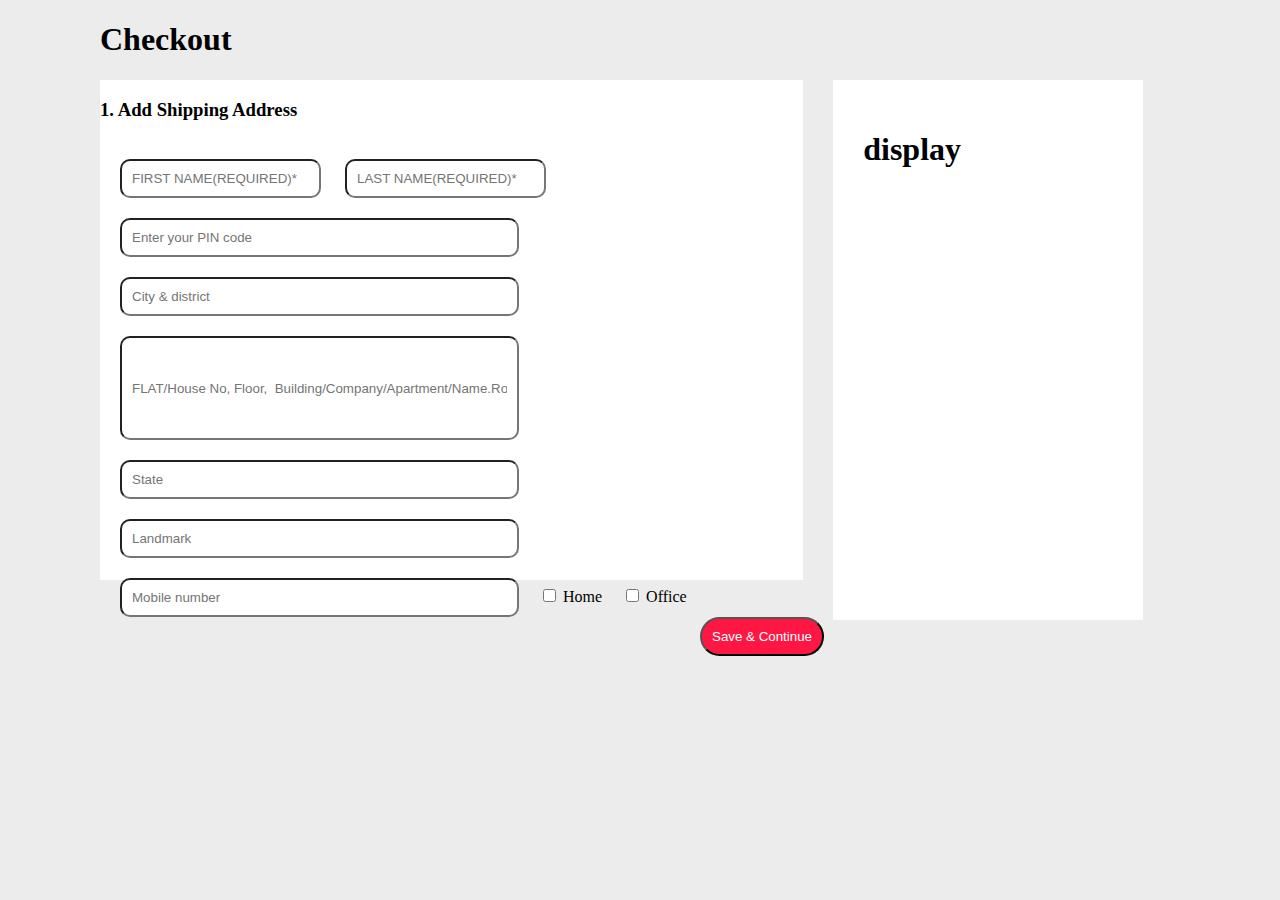
<file: checkout/index.html>
<!DOCTYPE html>
<html lang="en">

<head>
    <meta charset="UTF-8">
    <meta http-equiv="X-UA-Compatible" content="IE=edge">
    <meta name="viewport" content="width=device-width, initial-scale=1.0">
    <title>Document</title>
    <style>
        body {
            background-color: rgb(236, 236, 236);
            margin-left: 100px;
        }

        h1 {
            color: black;
        }

        #acontainer {
            display: flex;
            gap: 30px;
        }

        #aleft {
         
            background-color: white;
            width: 60%;
            height: 500px;
        }

        #aright {
            
            background-color: white;
            width: 23%;
            height: 500px;
            padding: 20px;
        }

        #acircle {
            border-radius: 50%;

            
        }

        #form1>input {
            gap: 20px;
            margin-left: 20px;
            margin-top: 20px;
            padding: 10px;
            border-radius: 10px;

        }

        #a,
        #w {
            width: 375px;
        }

        #b {
            height: 80px;
            width: 375px;
        }

        .i {
            border-radius: 50%;
        }

        #save {
            margin-left: 600px;
            background-color: rgb(255, 23, 68);
            border-radius: 20px;
            color: white;
            padding: 10px;
        }
        #t1{
            padding: 10px;
        }
    </style>
</head>

<body>
    <h1>Checkout</h1>
    <div id="acontainer">

        <div id="aleft">

            <h3> 1. Add Shipping Address</h3>
            <form action="" id="form1">
                <input type="text" placeholder="FIRST NAME(REQUIRED)*">
                <input type="text" placeholder="LAST NAME(REQUIRED)*">
                <input type="text" placeholder="Enter your PIN code" id="w">
                <br>
                <input id="a" type="text" placeholder="City & district">
                <input  type="text" oninput="home1()" name="" id="b"
                    placeholder="FLAT/House No, Floor,  Building/Company/Apartment/Name.Road/Street Name Area,Colony.Sector,Village">
                <br>
                <input type="text" name="" id="a" placeholder="State">
                <br>
                <input type="text" name="" id="a" placeholder="Landmark">
                <input type="text" name="" id="a" placeholder="Mobile number">
                <input type="checkbox" name="home" id="">
                <label for="home" class="i">Home</label>
                <input type="checkbox" name="home" id="">
                <label for="home" class="i">Office</label> <br>

            </form>
            <input onclick="result()" id="save" type="submit" value="Save & Continue">
            <!-- <a href="pay.html">save</a> -->
        </div>
        <div id="aright">
           <h1 id="t1">display</h1>
        </div>
    </div>
</body>

</html>
<script>
    var res1 = document.getElementById("aright")
    function result() {
        console.log("rram")
        window.location.assign("pay.html")

    }
    const res = JSON.parse(localStorage.getItem("store"));
    console.log("res", res)
  
    res.map(function(data){
        let div = document.createElement("div");

        let p = document.createElement("p");
        p.innerText = data.description+"     "+"shipping";
        console.log(p)

        let p1 = document.createElement("p");
        p1.innerText =`prise is${data.price}`; 

        div.append( p1);

        res1.append(div)
    })
     var total = res.reduce(function (acc, cv) {
             return acc+Number(cv.price)
    },0);
    document.querySelector("#t1").textContent=`total amount is ${total}`
    console.log("total", total)

    localStorage.setItem("totalamount",JSON.stringify(total))

    function add(input){
  console.log("a",input)
    }
     function home1(){
         let inp=document.getElementById("b").value;
          
         localStorage.setItem("home",JSON.stringify(inp))
         console.log("input",inp)
     }

</script>
</file>
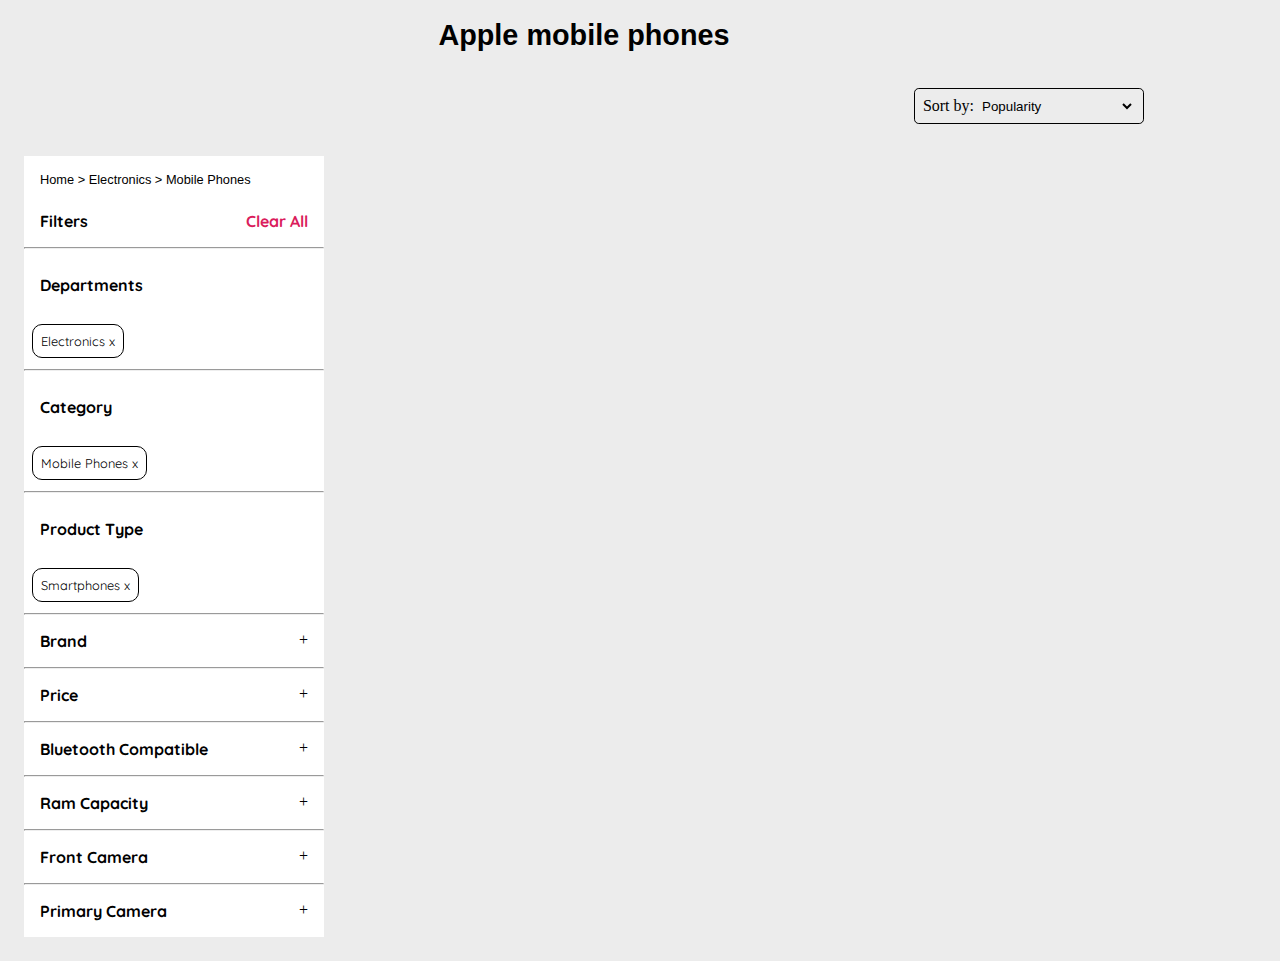
<file: append.html>
<!DOCTYPE html>
<html lang="en">
  <head>
    <meta charset="UTF-8" />
    <meta http-equiv="X-UA-Compatible" content="IE=edge" />
    <meta name="viewport" content="width=device-width, initial-scale=1.0" />
    <title>Document</title>
    <link rel="preconnect" href="https://fonts.googleapis.com">
<link rel="preconnect" href="https://fonts.gstatic.com" crossorigin>
<link href="https://fonts.googleapis.com/css2?family=Dancing+Script:wght@700&family=Quicksand:wght@300;500;600;700&display=swap" rel="stylesheet">
    <link
      rel="stylesheet"
      href="https://cdnjs.cloudflare.com/ajax/libs/font-awesome/4.7.0/css/font-awesome.min.css"
    />
    <style>
      body {
        background-color: rgb(236, 236, 236);
      }
      #nContainer {
        width: 90vw;
      }

      #ntitle {
        font-family: sans-serif;
        text-align: center;
        font-size: 0.8rem;
      }

      #nsortcategory {
        display: flex;
        justify-content: flex-end;
      }
      #nwholedivnsort {
        border: 0.1rem solid black;
        padding: 0.5rem;
        margin:1rem;
        border-radius: 0.3rem;
      }
      #nsort {
        border: none;
        background-color: rgb(236, 236, 236);
        padding-right: 2rem;
        outline:0px;
      }

      #mobiledatacont {
        margin-top: 0.5rem;
        display: grid;
        grid-template-columns: repeat(4, 1fr);
        grid-template-rows: auto;
        gap: 0.625rem;
       
      }

      #nimage {
        height: 15rem;
        width: 12rem;
      }
      #nimage:hover {
        height: 15.5rem;
        width: 12.5rem;
        cursor: pointer;
       
      }
      #nimagediv {
        height: 16rem;
        width: 13rem;
        box-sizing: border-box;
       
      }

      #nparadiv {
        font-family: -apple-system, BlinkMacSystemFont, "Segoe UI", Roboto,
          Oxygen, Ubuntu, Cantarell, "Open Sans", "Helvetica Neue", sans-serif;
        width: 12rem;
        display: grid;
        text-align: left;
        line-height: 150%;
        padding: 0.5rem;
      }

      #nrating {
        position: absolute;
      }
      #nratingdiv {
        display: flex;
      }
      .nchecked {
        color: green;
        position: relative;
        top: 0.25rem;
        left: 4.8rem;
      }
      #nbrand,
      #nprice {
        font-weight: bold;
      }
      #ntitle {
        font-size: 0.9rem;
      }

      #ndatacont{
        display: flex;
      }

      #nsidebar{
        width:18.75rem;
        margin:1rem;
       background: #ffffff
      }

      #npath{
        font-size:0.8rem;
        font-family: sans-serif;
        padding:0.5rem;
           margin:0.5rem;
           cursor:pointer;
      }

      #nfilterdiv{
        display: flex;
        justify-content: space-between;
          padding:0.5rem;
           margin:0.5rem;
      }
      #nfilterdiv>div:first-child{
        font-size: 1rem;
        font-family: 'Quicksand', sans-serif;
        font-weight:bold;
        cursor:pointer;
         
      }
      #nfilterdiv>div:last-child{
        font-size: 1rem;
        font-family: 'Quicksand', sans-serif;
        font-weight: bold;
        color:#da1c5c;
        cursor:pointer;
        
      }
   
#ndipartment{
  line-height: 250%; 
}


  #ndipartment>div:first-child{
         font-size: 1rem;
         font-family: 'Quicksand', sans-serif;
         font-weight:bold;  
          padding:0.5rem;
           margin:0.5rem;
           cursor:pointer;
       
  }
  #ndipartment>div:last-child{
         display: inline;
         font-size: 0.8rem;
         font-family: 'Quicksand', sans-serif;
          border-radius: 10px;
          border:0.1rem solid black;
          padding:0.5rem;
          margin:0.5rem;
          cursor:pointer;
        
  }

  @media all and (min-width:600px) and (max-width:900px)
       {
          #mobiledatacont
         {
           
        margin-top: 0.5rem;
        display: grid;
        grid-template-columns: repeat(2, 1fr);
        grid-template-rows: auto;
        gap: 0.625rem;
       
        }
       }

         @media all and (min-width:50px) and (max-width:600px)
       {
        #mobiledatacont
         {
           
        margin-top: 0.5rem;
        display: grid;
        grid-template-columns: repeat(1, 1fr);
        grid-template-rows: auto;
        gap: 0.625rem;
       
       
        }
       }

.nthings{
  display:flex;
  justify-content: space-between;
  padding:0.5rem;
  margin:0.5rem;
  cursor:pointer;
}
.nthings>div:first-child{
         font-size: 1rem;
         font-family: 'Quicksand', sans-serif;
         font-weight:bold; 
         cursor:pointer;
}

    </style>
  </head>
  <body>
    <!-- mobile phone title box   -->
    <div id="nContainer">
      <div id="ntitle">
        <h1>Apple mobile phones</h1>
      </div>
      <!-- sortbycategory div  -->
      <div id="nsortcategory">
        <div id="nwholedivnsort">
          <span>Sort by:</span>
          <select name="" id="nsort" onchange="nsortItem()">
            <option value="pop">Popularity</option>
            <option value="l2h">Price Low to High</option>
            <option value="h2l">Price High to Low</option>
            <option value="disc">Discounts</option>
          </select>
        </div>
      </div>
      <div id="ndatacont">
        <div id="nsidebar">
          <div id="npath">
            <span>Home ></span>
            <span> Electronics ></span>
            <span>Mobile Phones </span>
          </div>
          <div id="nfilterdiv">
            <div>Filters</div>
            <div>Clear All</div>
           
          </div>
          <hr>
          <div id="ndipartment">
         
            <div>Departments</div>
            <div>Electronics x</div>
          </div>
          <hr>
          <div id="ndipartment">
            <div>Category</div>
            <div>Mobile Phones x</div>
          </div>
          <hr>
          <div id="ndipartment">
            <div>Product Type</div>
            <div>Smartphones x</div>
          </div>
          <hr>
          <div class="nthings">
            <div>Brand</div>
            <div>+</div>
          </div>
          <hr>
          <div class="nthings">
            <div>Price</div>
            <div>+</div>
          </div>
          <hr>
          <div class="nthings">
            <div>Bluetooth Compatible
            </div>
            <div>+</div>
          </div>
          <hr>
          <div class="nthings">
            <div>Ram Capacity</div>
            <div>+</div>
          </div>
          <hr>
          <div class="nthings">
            <div>Front Camera</div>
            <div>+</div>
          </div>
          <hr>
          <div class="nthings">
            <div>Primary Camera</div>
            <div>+</div>
          </div>

        </div>
        <div id="mobiledatacont"></div>
      </div>
    </div>
  </body>
</html>
<script src="./mobileData.js"></script>

<script>
  let Data = JSON.parse(localStorage.getItem("mobileData")) || [];

  let mobiledatacont = document.querySelector("#mobiledatacont");

  const display = (data, parent) => {
    parent.innerHTML = null;

    data.map(function (el) {
      let maindiv = document.createElement("div");
      maindiv.setAttribute("id", "nmaindiv");
      maindiv.addEventListener("click", function () {
        addtocart(el);
      });
      let imagediv = document.createElement("div");
      imagediv.setAttribute("id", "nimagediv");
      let paradiv = document.createElement("div");
      paradiv.setAttribute("id", "nparadiv");

      let image = document.createElement("img");
      image.setAttribute("id", "nimage");
      image.src = el.image;
      let brand = document.createElement("div");
      brand.setAttribute("id", "nbrand");
      brand.innerHTML = el.name;
      let title = document.createElement("p");
      title.setAttribute("id", "ntitle");
      title.innerHTML = el.desc;
      let price = document.createElement("div");
      price.setAttribute("id", "nprice");
      price.innerHTML = `Price: ${el.price}`;

      let ratingdiv = document.createElement("div");
      ratingdiv.setAttribute("id", "nratingdiv");

      let rating = document.createElement("span");
      rating.setAttribute("id", "nrating");
      rating.innerHTML = `Rating: ${el.rating}`;

      let rating_star = document.createElement("span");
      rating_star.setAttribute("class", "fa fa-star nchecked");

      ratingdiv.append(rating, rating_star);
      imagediv.append(image);
      paradiv.append(brand, title, price, ratingdiv);
      maindiv.append(imagediv, paradiv);
      parent.append(maindiv);
    });
  };

  function addtocart(el) {
    let selectedprod = [];
    selectedprod.push(el);
    localStorage.setItem("selected", JSON.stringify(selectedprod));
  }

  function nsortItem() {
    let sortvalue = document.querySelector("#nsort").value;

    if (sortvalue == "l2h") {
      Data = Data.sort(function (a, b) {
        return a.price - b.price;
      });
      console.log(Data[0].price);
      console.log(Data);
      display(Data, mobiledatacont);
    } else if (sortvalue == "h2l") {
      Data = Data.sort(function (a, b) {
        return b.price - a.price;
      });
      console.log(Data[0].price);
      console.log(Data);
      display(Data, mobiledatacont);
    }
  }

  display(Data, mobiledatacont);
</script>
</file>
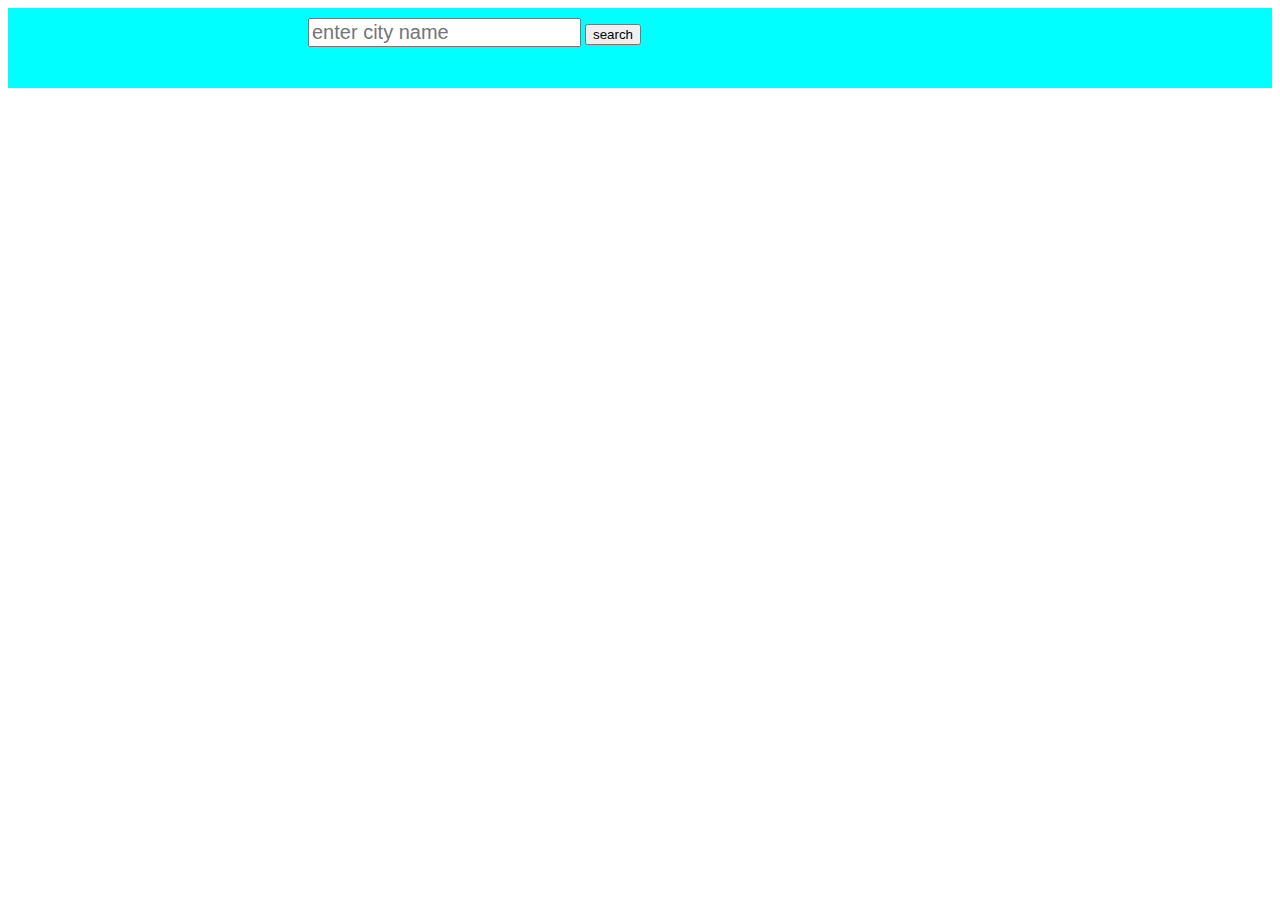
<file: checkout/home.html>
<!DOCTYPE html>
<html lang="en">
<head>
    <meta charset="UTF-8">
    <meta http-equiv="X-UA-Compatible" content="IE=edge">
    <meta name="viewport" content="width=device-width, initial-scale=1.0">
    <title>Document</title>
    <style>
      #container{
        display: grid;
        grid-template-columns: repeat(3,30%);
        gap: 20px;
        
      }
      #container1{
        width: 100%;
        height: 80px;
        background-color: aqua;
      }
      #search{
        margin-left: 300px;
        font-size: 20px;
        margin-top: 10px;
      }
    </style>
</head>
<body>
    <div id="container1">
      <input type="text" name="" id="search" placeholder="enter city name">
    <button onclick="search1()">search</button>
      
    </div>
    <div id="container">

    </div>
    <div id="container3">
    </div>
</body>
</html>
<script>
   
  //  eaf6ddff90ebf415a4dcc82aa7163d64
  // AIzaSyCQKH84fwSF7XyvWWNCvMXfcftk_KzJwnY
    var data;
   async function search1(){
    container.innerHTML=null;
       try{
        
         let inp=document.getElementById("search").value;
         //let url=`https://api.openweathermap.org/data/2.5/weather?q=${inp}&appid=eaf6ddff90ebf415a4dcc82aa7163d64`;
        let res = await fetch('https://fakestoreapi.com/products');

      data= await res.json();

      console.log("data",data)

      // let  ans=data.Search;
     // console.log("data",data)
      
      //  var ans=data.weather;
         appendproducts(data);
         
       }
       catch(err){
               console.log("err:",err)
           }
       }
    


 let container=document.getElementById("container")


  function appendproducts(data){
    console.log("ans",(data)) 
    container.innerHTML=null;
    // Show min temp, max temp, wind, clounds, sunrise, sunset etc.
      data.forEach(function(el){
        let div=document.createElement("div");
    let div1=document.createElement("div");
    let inp=document.getElementById("search").value;
        let p= document.createElement("p");
           p.innerText=el.description;
           p.addEventListener("click",function(){
               result(el)
           })
      
        
        let p3= document.createElement("img");
        p3.src=el.image;
        div.append(p,p3);
             
             container.append(div)

      })
      var ans=[];
    
      function result(el){
          
          ans.push(el);
          console.log("el:",ans)
          localStorage.setItem("store",JSON.stringify(ans))
      }
    
             
     }
    
    
     
</script>
</file>
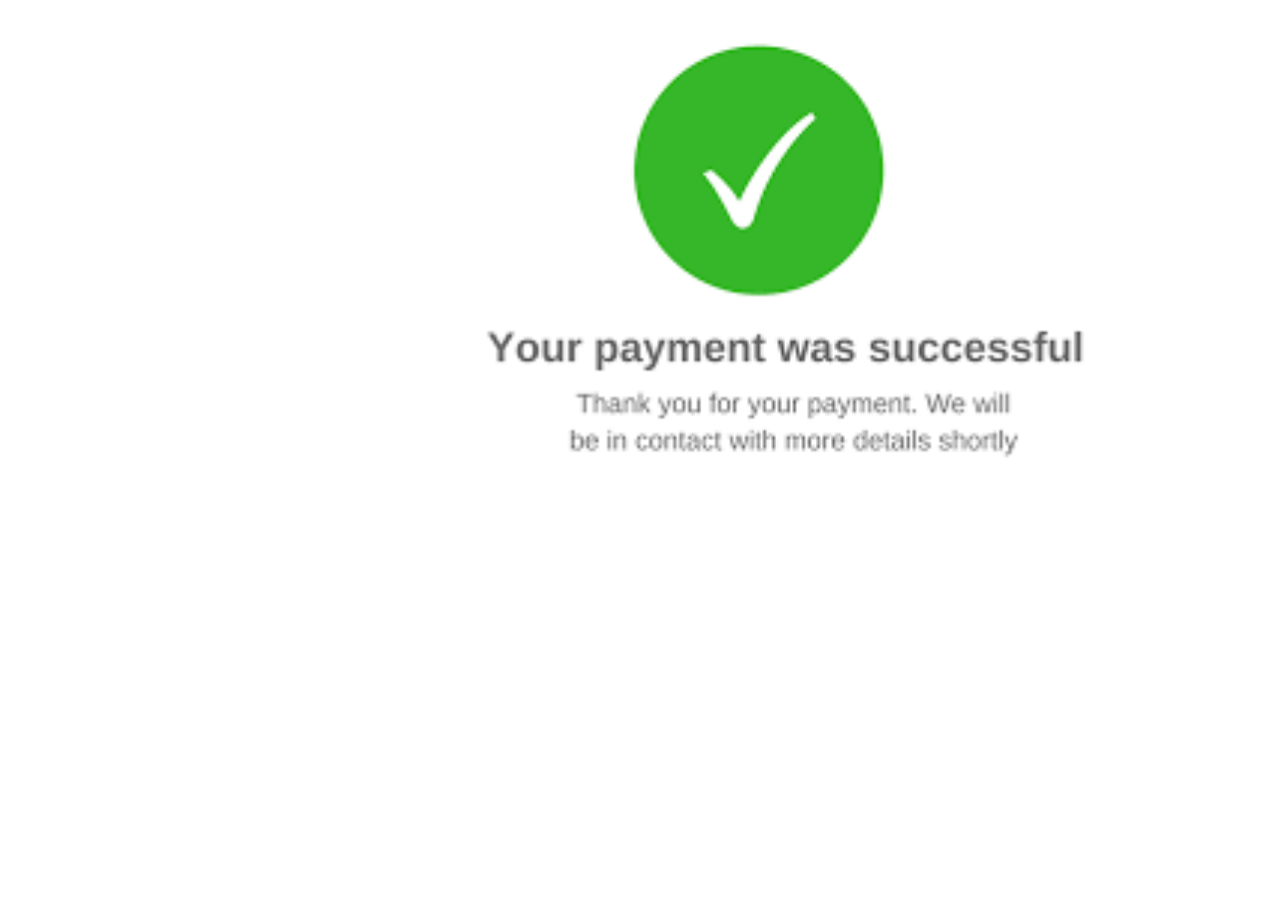
<file: checkout/sucess.html>
<!DOCTYPE html>
<html lang="en">
<head>
    <meta charset="UTF-8">
    <meta http-equiv="X-UA-Compatible" content="IE=edge">
    <meta name="viewport" content="width=device-width, initial-scale=1.0">
    <title>Document</title>
    <style>
        #im{
            margin: auto;
           
            height: 500px;
            margin-left: 300px;
        }
        img{
            height: 500px;
        }
    </style>
</head>
<body>
   
<div id="im">
    <img src="[data-uri]" alt="">
</div>
</body>
</html>
</file>
